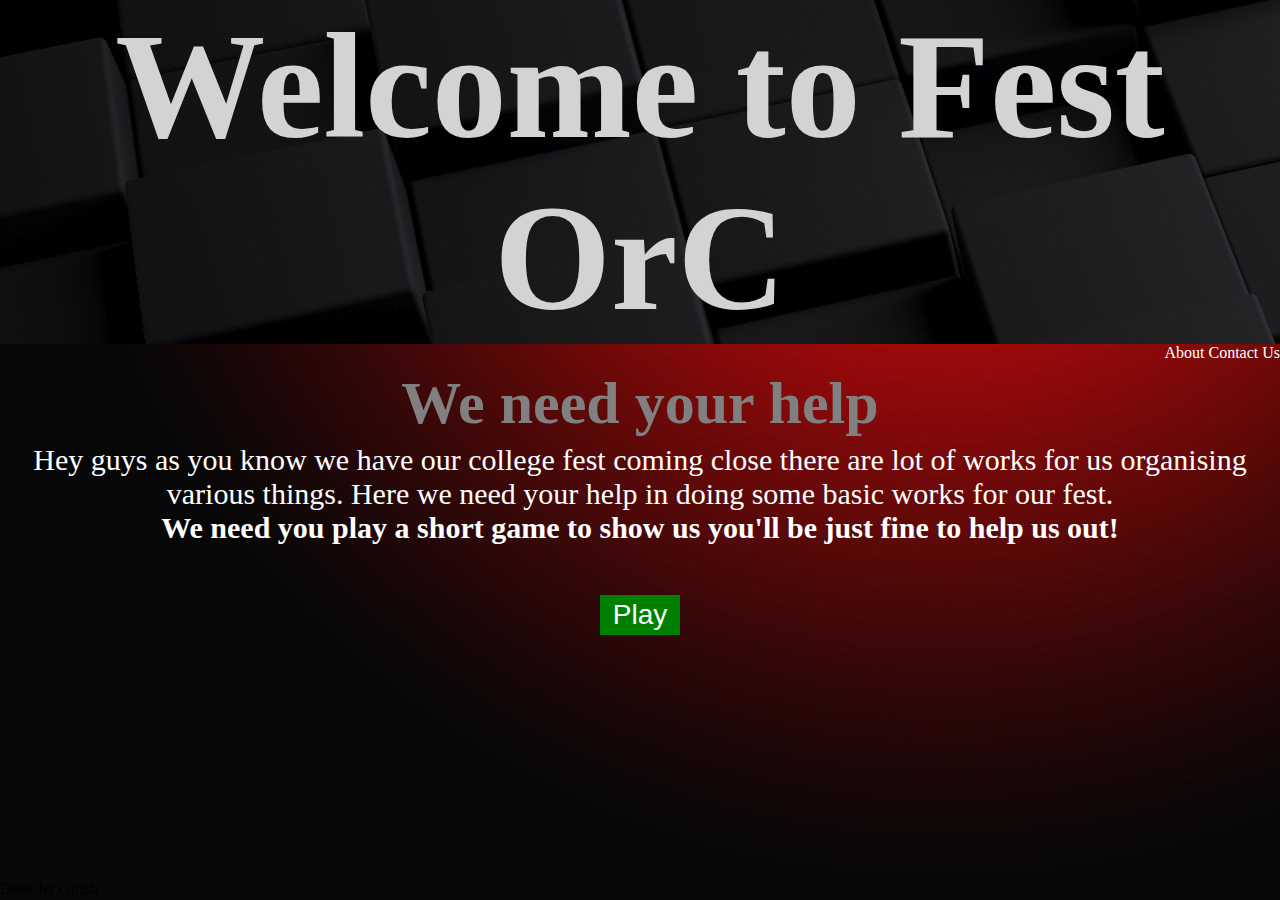
<file: .github/workflows/index.html>
<!DOCTYPE html>
<html>
<link rel="stylesheet" type="text/css" href="style.css">
<head>
	<title>Welcome</title>
</head>
<header>
		<h1 id="header">Welcome to Fest OrC</h1></header>
	
<nav id="nav">
		<ul class="none" >
			<li><a href="about.html" target="_blank">About</a></li>
			<li><a href="contact.html" target="_blank">Contact Us</a></li>
		</ul>
	</nav>
<body >
	
	<div class="container">
	<h3 class="head2">We need your help</h3>
	<p>Hey guys as you know we have our college fest coming close there are lot of works for us organising various things. Here we need your help in doing some basic works for our fest.</p>
	<h4>We need you play a short game to show us you'll be just fine to help us out!</h4>
	</div>
	<div class="container">
	<a href="play.html"><button class="button">Play</button>
	</a>
	</div>
</body>
<footer id="footer">Done by Girish</footer>
</html>
</file>
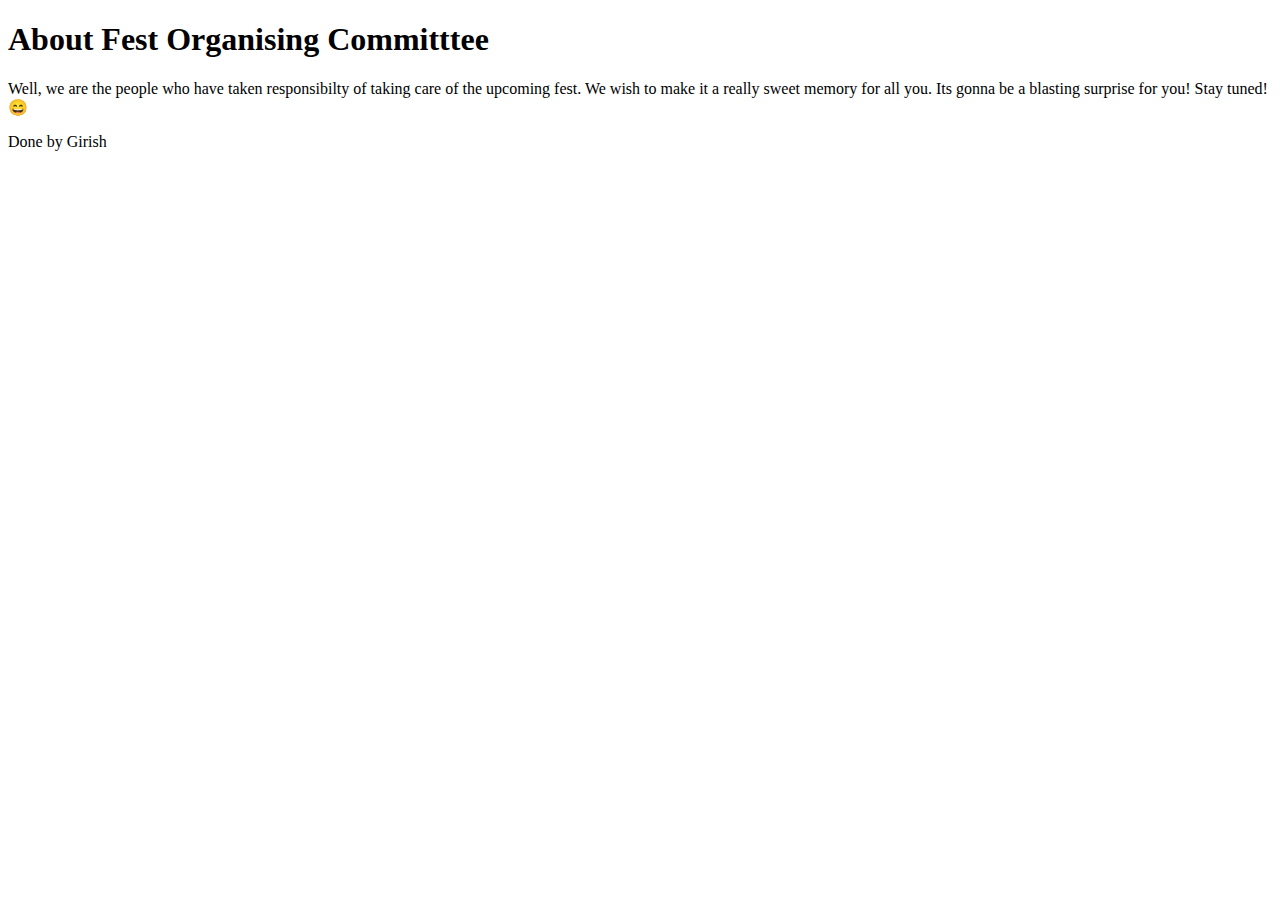
<file: .github/workflows/about.html>
<!DOCTYPE html>
<html>
<meta charset="utf-8">
<head>
	<title>About</title>
</head>
<header> <h1>About Fest Organising Committtee</h1></header>
<p>Well, we are the people who have taken responsibilty of taking care of the upcoming fest. We wish to make it a really sweet memory for all you. Its gonna be a blasting surprise for you! Stay tuned!&#128516 </p>
<body>
<footer>Done by Girish</footer>
</body>
</html>
</file>
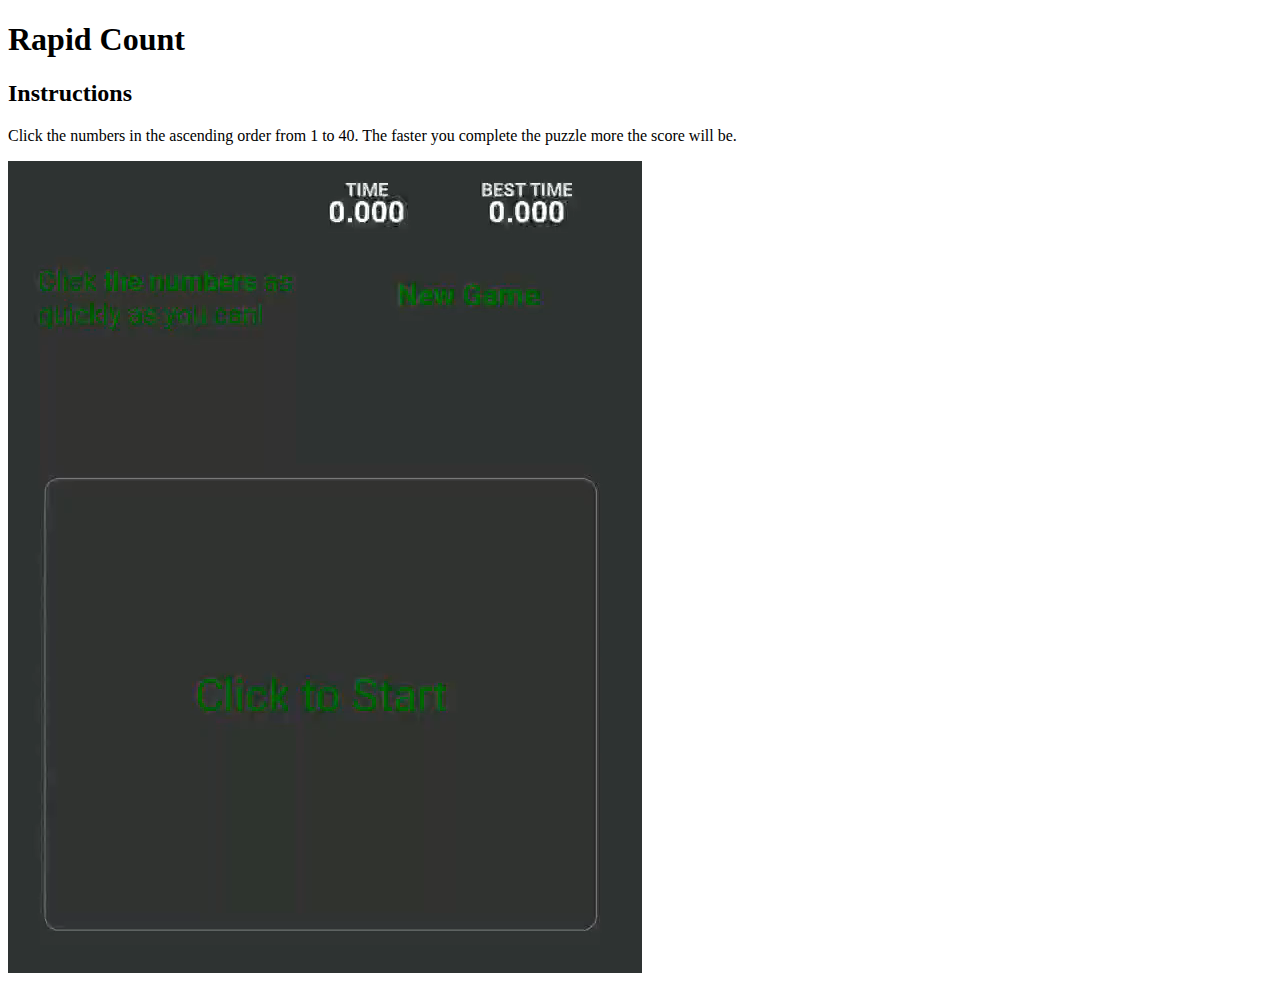
<file: .github/workflows/play.html>
<!DOCTYPE html>
<html>
<head>
	<title>Game</title>
</head>
<header><h1>Rapid Count</h1></header>
<h2>Instructions</h2> <p>Click the numbers in the ascending order from 1 to 40. The faster you complete the puzzle more the score will be.</p>
<video src="t.mp4">
<body>

</body>
</html>
</file>
<file: .github/workflows/style.css>
*{
	border:none;
	margin:auto;
	padding:none;

}
#nav a{
	color:white;
	text-decoration: none;
}
#header{
	color: lightgrey ;
	background-image: url(mainback.jpg);
	background-repeat: none;
	width:100%;
	min-height: 50%;
	font-family: Comic Sans MS Header;
	font-weight:bold;
	font-size: 150px;
	text-align:center;
	margin:0px;
		}
body{
	background-image: url(11746.jpg);

}
#nav{
	width :100%;
	background-repeat: round;
	margin:0px;
	height: 20px;
	
	font-size: 16px;
	position:relative;
	background-color:f00000;
	color: grey white;
	text-align: right;
}

#nav ul{
	list-style: none;

	}
#nav li{
	display:inline;
}
.head2{
	padding:5px;
	text-align: center;
	font:Comic Sans;
	font-size:60px;
	color: grey;
}
.container
{
	text-align: center;
	color:white;
	font-size: 30px;
}
.button
{ text-align: center;
background-color: green;
width:80px;
margin-top:50px;
height:40px;
color:white; 
font-size:28px;
}
#footer{
	text-align: center;
	position: absolute;
	bottom: 2px;
}
</file>
